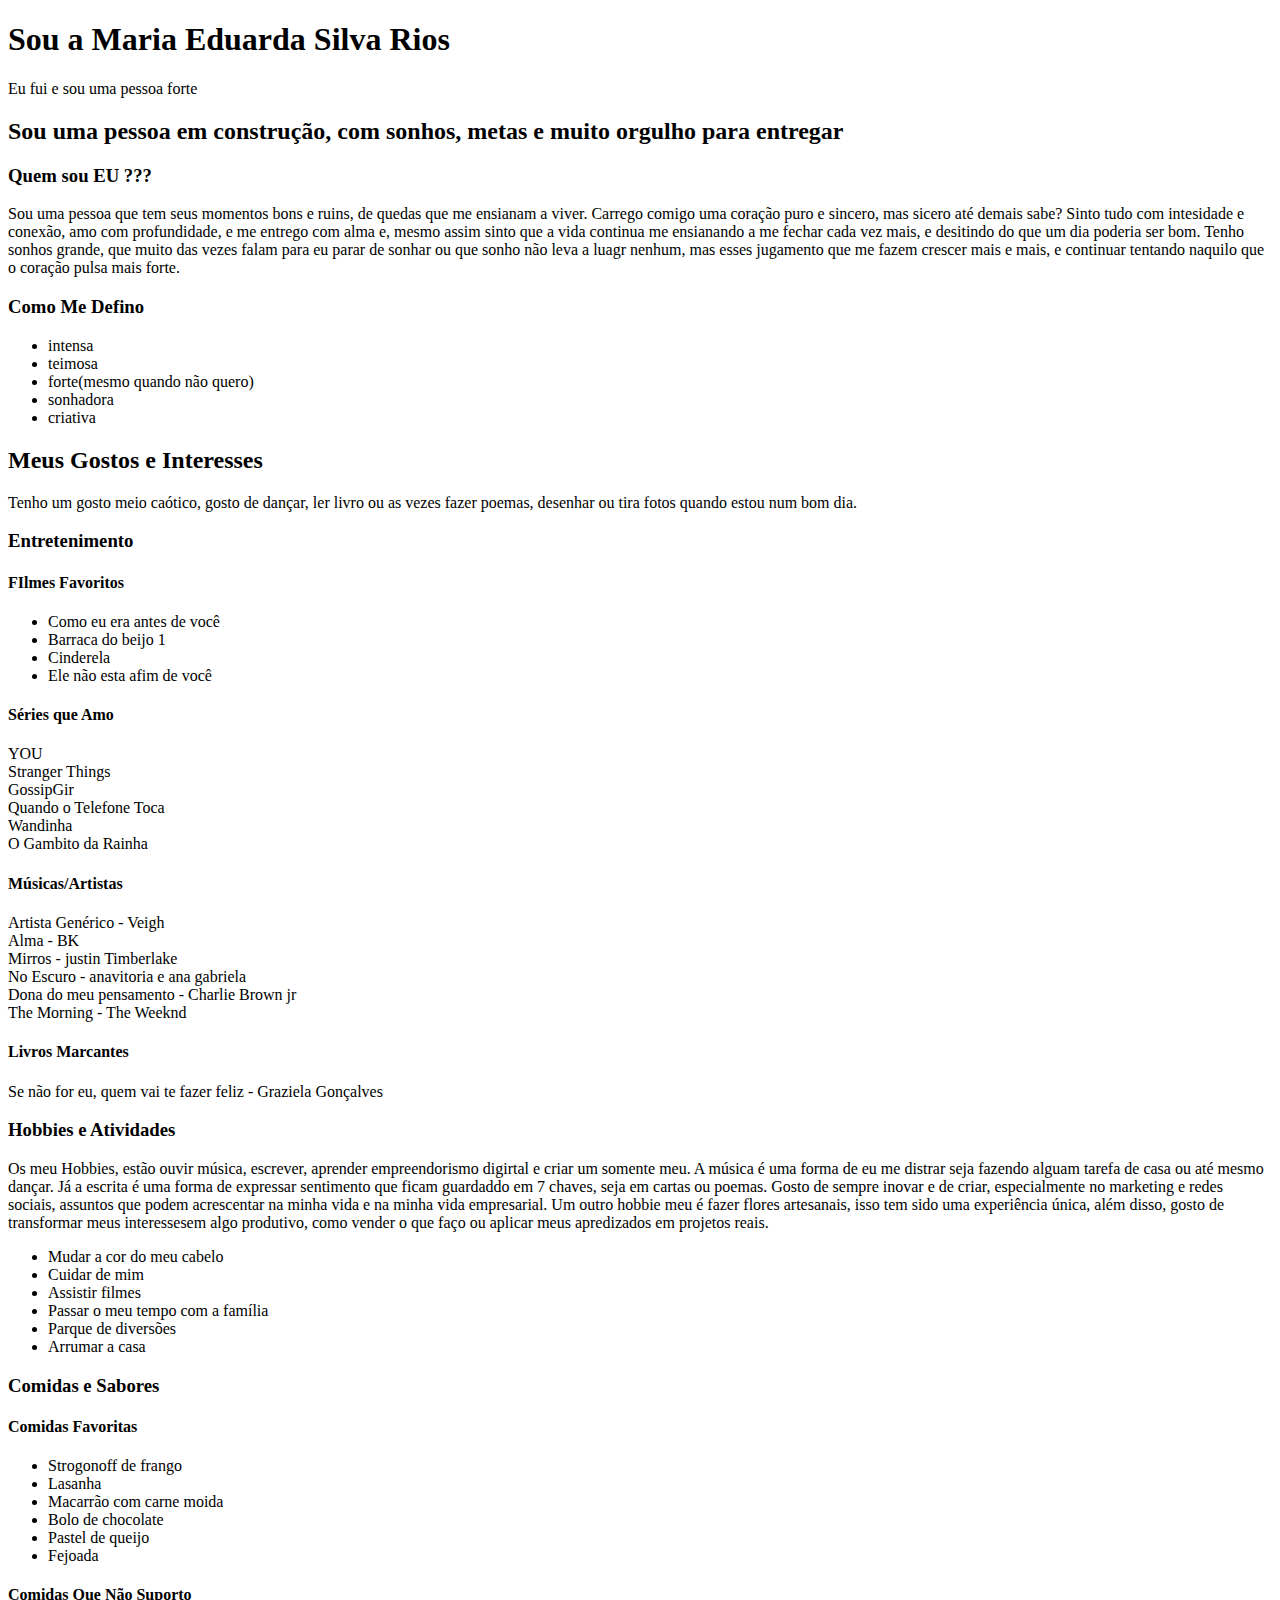
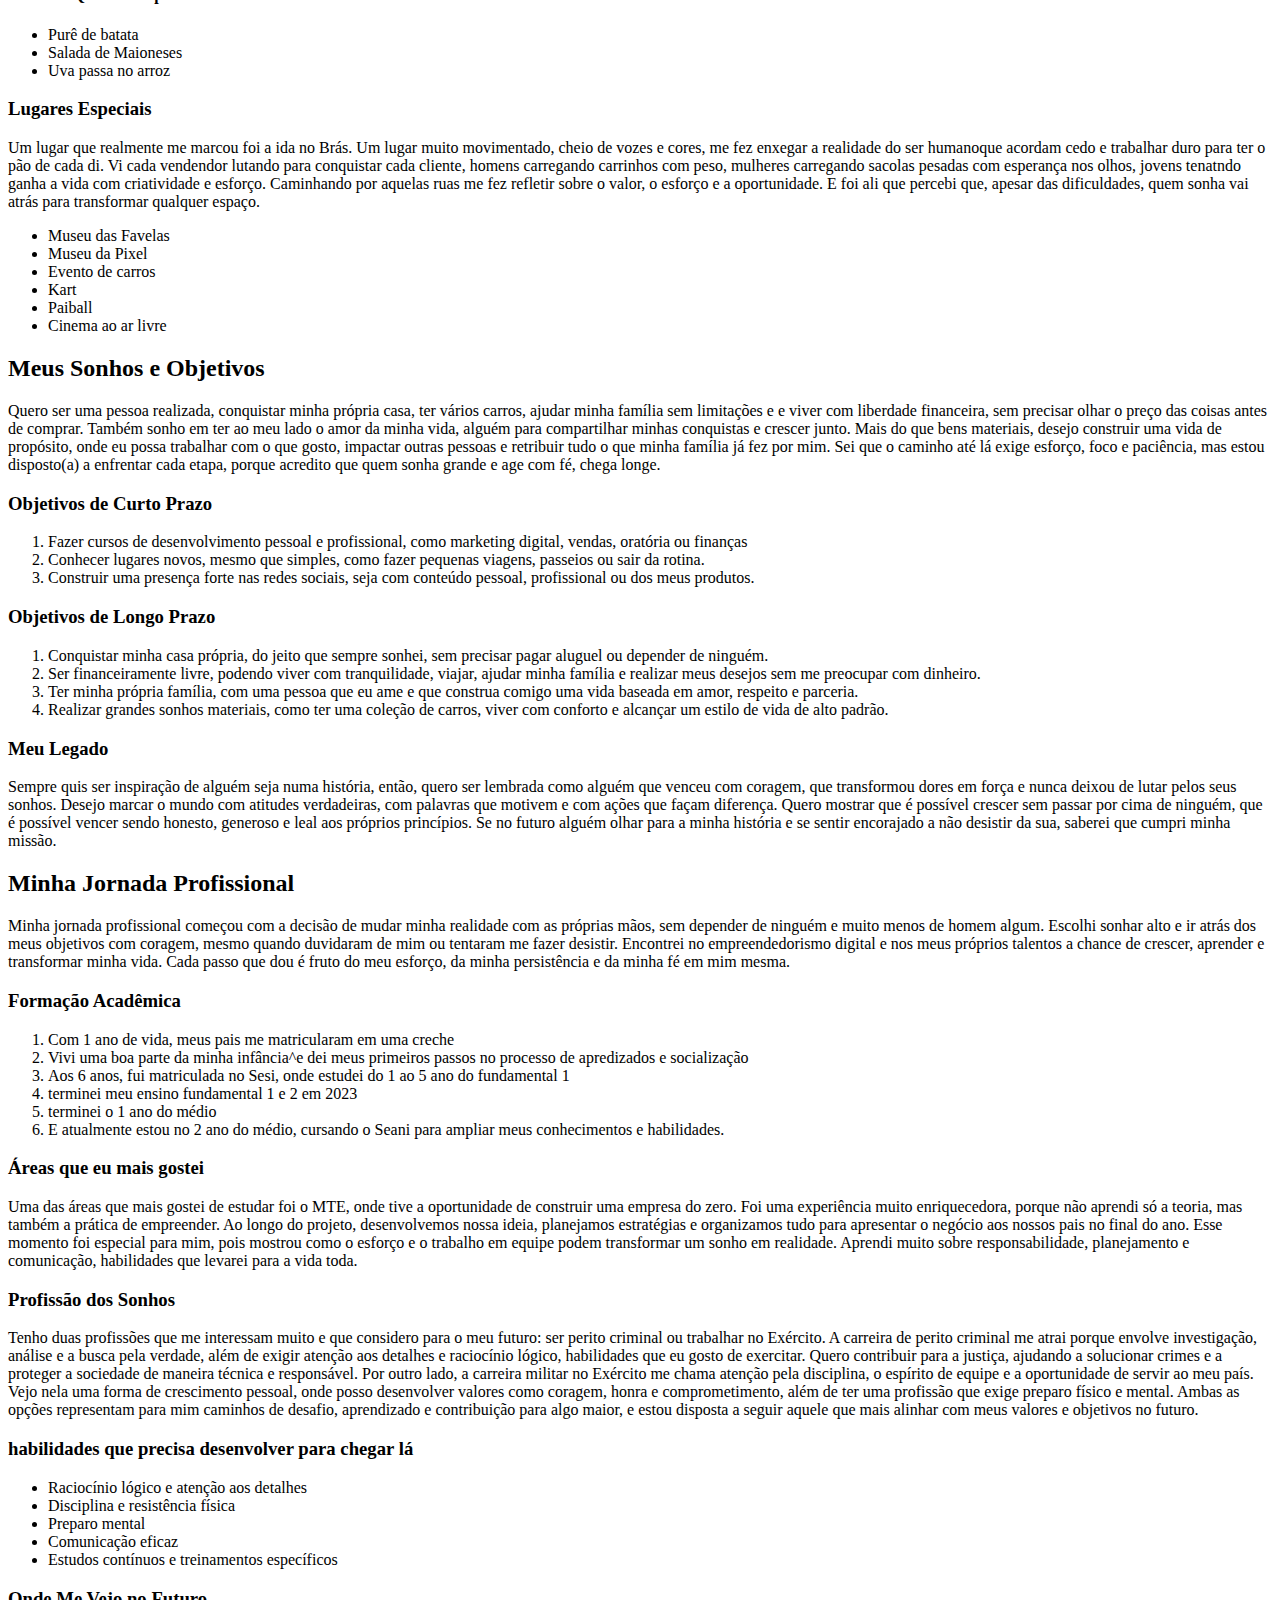
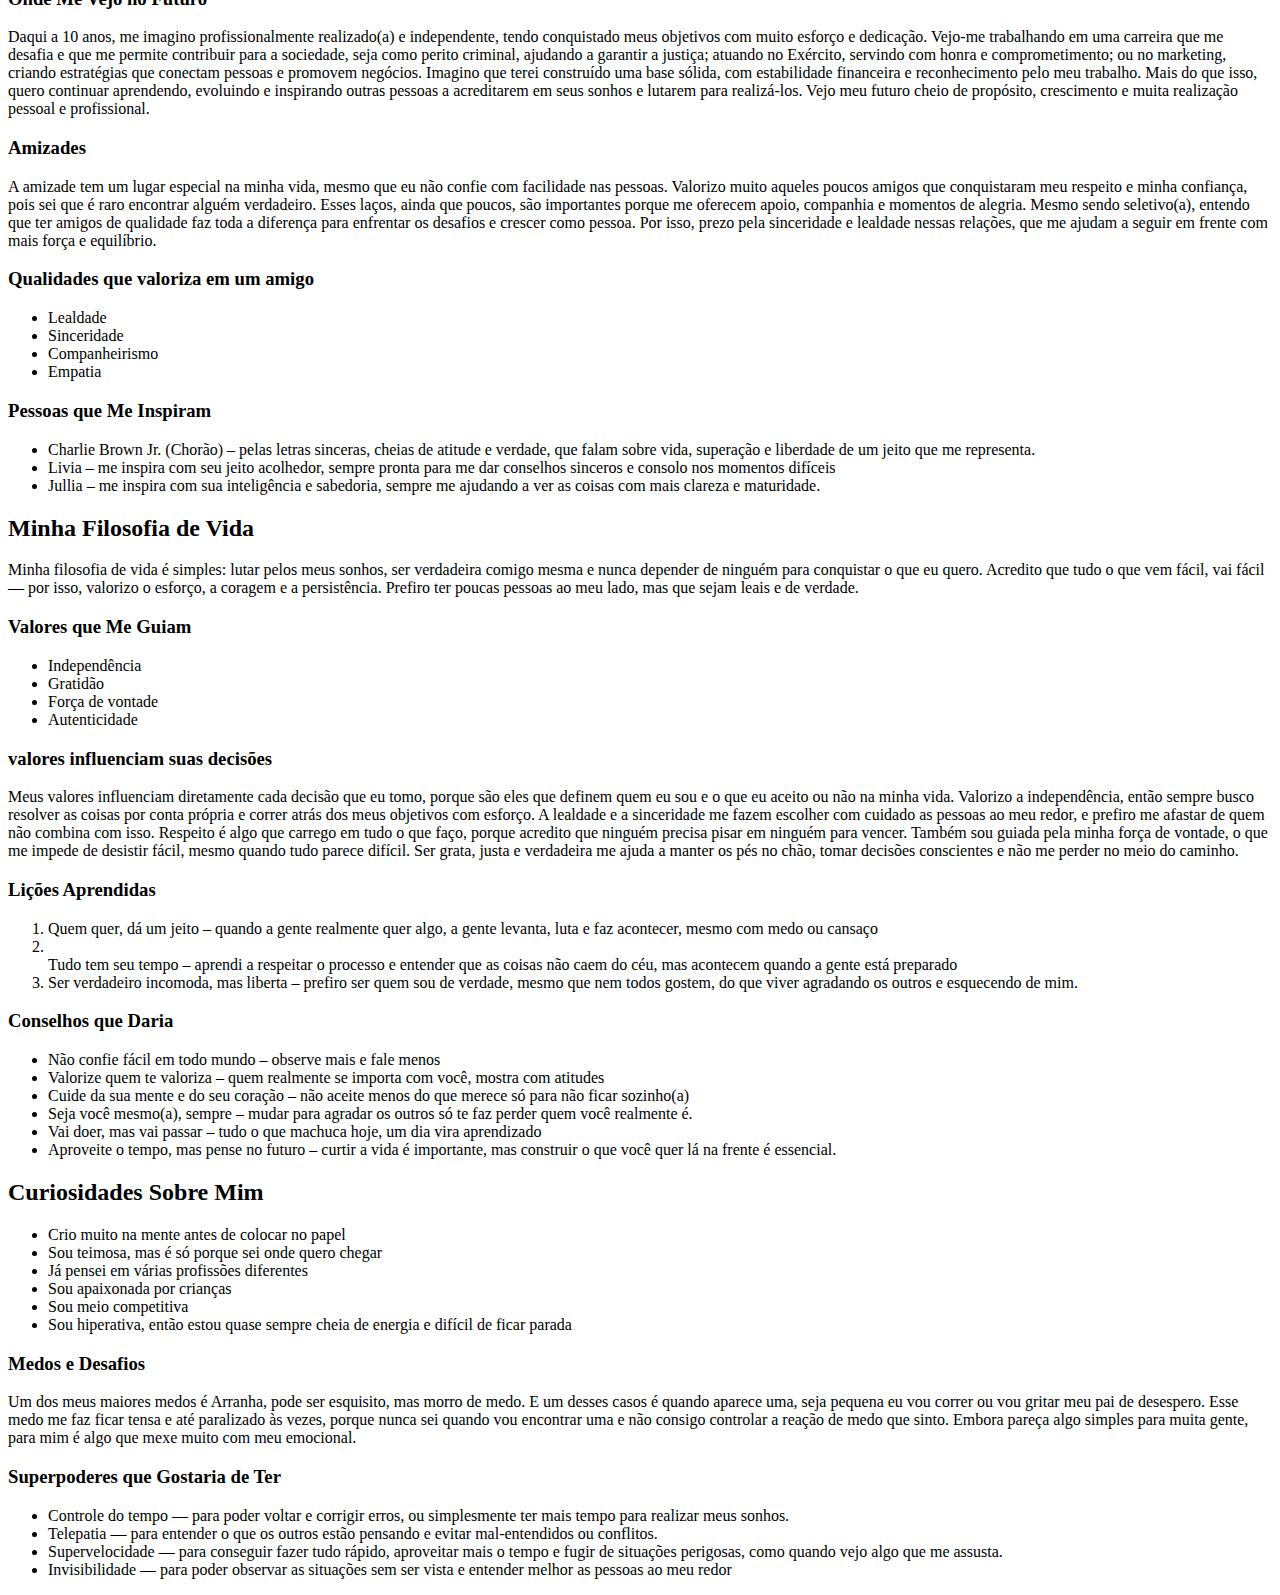
<file: index.html>
<!DOCTYPE html>
<html lang="pt-br">
<head>
    <meta charset="UTF-8">
    <meta name="viewport" content="width=device-width, initial-scale=1.0">
    <title>QUEM SOU??</title>
</head>
<body>
    <h1>Sou a Maria Eduarda Silva Rios</h1>
<p>Eu fui e sou uma pessoa forte</p>
    <h2>Sou uma pessoa em construção, com sonhos, metas e muito orgulho para entregar</h2>
    <h3>Quem sou EU ??? </h3>
    Sou uma pessoa que tem seus momentos bons e ruins, de quedas que me ensianam a viver. Carrego comigo uma coração puro e sincero, mas sicero até demais sabe? Sinto tudo com intesidade e conexão, amo com profundidade, e me entrego com alma e, mesmo assim sinto que a vida continua me ensianando a me fechar cada vez mais, e desitindo do que um dia poderia ser bom. Tenho sonhos grande, que muito das vezes falam para eu parar de sonhar ou que sonho não leva a luagr nenhum, mas esses jugamento que me fazem crescer mais e mais, e continuar tentando naquilo que o coração pulsa mais forte.
    <h3>Como Me Defino</h3>
    <ul>
        <li>intensa</li>
        <li>teimosa</li>
        <li>forte(mesmo quando não quero)</li>
        <li>sonhadora</li>
        <li>criativa</li>
    </ul>
    <h2>Meus Gostos e Interesses</h2>
    Tenho um gosto meio caótico, gosto de dançar, ler livro ou as vezes fazer poemas, desenhar ou tira fotos quando estou num  bom dia.
    <h3>Entretenimento</h3>
    <h4>FIlmes Favoritos</h4>
    <ul>
        <li>Como eu era antes de você</li>
        <li>Barraca do beijo 1</li>
        <li>Cinderela</li>
        <li>Ele não esta afim de você</li>
    </ul>
    <h4>Séries que Amo</h4>
    <li>YOU</li>
    <li>Stranger Things</li>
    <li>GossipGir</li>
    <li>Quando o Telefone Toca</li>
    <li>Wandinha</li>
    <li>O Gambito da Rainha</li>
    <h4>Músicas/Artistas</h4>
    <li>Artista Genérico - Veigh</li>
    <li>Alma - BK</li>
    <li>Mirros - justin Timberlake</li>
    <li>No Escuro - anavitoria e ana gabriela</li>
    <li>Dona do meu pensamento - Charlie Brown jr</li>
    <li>The Morning - The Weeknd</li>
    <h4>Livros Marcantes</h4>
    <li>Se não for eu, quem vai te fazer feliz - Graziela Gonçalves</li>
    <h3>Hobbies e Atividades</h3>
    Os meu Hobbies, estão ouvir música, escrever, aprender empreendorismo digirtal e criar um somente meu. A música é uma forma de eu me distrar seja fazendo alguam tarefa de casa ou até mesmo dançar. Já a escrita é uma forma de expressar sentimento que ficam guardaddo em 7 chaves, seja em cartas ou poemas. Gosto de sempre inovar e de  criar, especialmente no marketing e redes sociais, assuntos que podem acrescentar na minha vida e na minha vida empresarial. Um outro hobbie meu é fazer flores artesanais, isso tem sido uma experiência única, além disso, gosto de transformar meus interessesem algo produtivo, como vender o que faço ou aplicar meus apredizados em projetos reais.
    <ul>
        <li>Mudar a cor do meu cabelo</li>
        <li>Cuidar de mim</li>
        <li>Assistir filmes</li>
        <li>Passar o meu tempo com a família</li>
        <li>Parque de diversões</li>
        <li>Arrumar a casa</li>
    </ul>
    <h3>Comidas e Sabores</h3>
    <h4>Comidas Favoritas</h4>
    <ul>
        <li>Strogonoff de frango</li>
        <li>Lasanha</li>
        <li>Macarrão com carne moida</li>
        <li>Bolo de chocolate</li>
        <li>Pastel de queijo</li>
        <li>Fejoada</li>
    </ul>
    <h4>Comidas Que Não Suporto</h4>
    <ul>
        <li>Purê de batata</li>
        <li>Salada de Maioneses</li>
        <li>Uva passa no arroz</li>
    </ul>
    <h3>Lugares Especiais</h3>
    Um lugar que realmente me marcou foi a ida no Brás. Um lugar muito movimentado, cheio de vozes e cores, me fez enxegar a realidade do ser humanoque acordam cedo e trabalhar duro para ter o pão de cada di. Vi cada vendendor lutando para conquistar cada cliente, homens carregando carrinhos com peso, mulheres carregando sacolas pesadas com esperança nos olhos, jovens tenatndo ganha a vida com criatividade e esforço. Caminhando por aquelas ruas me fez refletir sobre o valor, o esforço e a oportunidade. E foi ali que percebi que, apesar das dificuldades, quem sonha vai atrás para transformar qualquer espaço.

    <ul>
        <li>Museu das Favelas</li>
        <li>Museu da Pixel</li>
        <li>Evento de carros</li>
        <li>Kart</li>
        <li>Paiball</li>
        <li>Cinema ao ar livre</li>
    </ul>

    <h2>Meus Sonhos e Objetivos</h2>
    Quero ser uma pessoa realizada, conquistar minha própria casa, ter vários carros, ajudar minha família sem limitações e e viver com liberdade financeira, sem precisar olhar o preço das coisas antes de comprar. Também sonho em ter ao meu lado o amor da minha vida, alguém para compartilhar minhas conquistas e crescer junto. Mais do que bens materiais, desejo construir uma vida de propósito, onde eu possa trabalhar com o que gosto, impactar outras pessoas e retribuir tudo o que minha família já fez por mim. Sei que o caminho até lá exige esforço, foco e paciência, mas estou disposto(a) a enfrentar cada etapa, porque acredito que quem sonha grande e age com fé, chega longe.

    <h3>Objetivos de Curto Prazo</h3>
    <ol>
        <li>Fazer cursos de desenvolvimento pessoal e profissional, como marketing digital, vendas, oratória ou finanças</li>
        <li>Conhecer lugares novos, mesmo que simples, como fazer pequenas viagens, passeios ou sair da rotina.</li>
        <li>Construir uma presença forte nas redes sociais, seja com conteúdo pessoal, profissional ou dos meus produtos.</li>
    </ol>

    <h3>Objetivos de Longo Prazo</h3>
    <ol>
        <li>Conquistar minha casa própria, do jeito que sempre sonhei, sem precisar pagar aluguel ou depender de ninguém.</li>
        <li>Ser financeiramente livre, podendo viver com tranquilidade, viajar, ajudar minha família e realizar meus desejos sem me preocupar com dinheiro.</li>
        <li>Ter minha própria família, com uma pessoa que eu ame e que construa comigo uma vida baseada em amor, respeito e parceria.</li>
        <li>Realizar grandes sonhos materiais, como ter uma coleção de carros, viver com conforto e alcançar um estilo de vida de alto padrão.</li>
    </ol>

    <h3>Meu Legado</h3>
   Sempre quis ser inspiração de alguém seja numa história, então, quero ser lembrada como alguém que venceu com coragem, que transformou dores em força e nunca deixou de lutar pelos seus sonhos. Desejo marcar o mundo com atitudes verdadeiras, com palavras que motivem e com ações que façam diferença. Quero mostrar que é possível crescer sem passar por cima de ninguém, que é possível vencer sendo honesto, generoso e leal aos próprios princípios. Se no futuro alguém olhar para a minha história e se sentir encorajado a não desistir da sua, saberei que cumpri minha missão.

   <h2>Minha Jornada Profissional</h2>
   Minha jornada profissional começou com a decisão de mudar minha realidade com as próprias mãos, sem depender de ninguém e muito menos de homem algum. Escolhi sonhar alto e ir atrás dos meus objetivos com coragem, mesmo quando duvidaram de mim ou tentaram me fazer desistir. Encontrei no empreendedorismo digital e nos meus próprios talentos a chance de crescer, aprender e transformar minha vida. Cada passo que dou é fruto do meu esforço, da minha persistência e da minha fé em mim mesma.

   <h3>Formação Acadêmica</h3>
   <ol>
    <li>Com 1 ano de vida, meus pais me matricularam em uma creche</li>
    <li>Vivi uma boa parte da minha infância^e dei meus primeiros passos no processo de apredizados e socialização</li>
    <li>Aos 6 anos, fui matriculada no Sesi, onde estudei do 1 ao 5 ano do fundamental 1</li>
    <li>terminei meu ensino fundamental 1 e 2 em 2023</li>
    <li>terminei o 1 ano do médio</li>
    <li>E atualmente estou no 2 ano do médio, cursando o Seani para ampliar meus conhecimentos e habilidades.</li>
   </ol>
    <h3>Áreas que eu mais gostei</h3>
   Uma das áreas que mais gostei de estudar foi o MTE, onde tive a oportunidade de construir uma empresa do zero. Foi uma experiência muito enriquecedora, porque não aprendi só a teoria, mas também a prática de empreender. Ao longo do projeto, desenvolvemos nossa ideia, planejamos estratégias e organizamos tudo para apresentar o negócio aos nossos pais no final do ano. Esse momento foi especial para mim, pois mostrou como o esforço e o trabalho em equipe podem transformar um sonho em realidade. Aprendi muito sobre responsabilidade, planejamento e comunicação, habilidades que levarei para a vida toda.

   <h3>Profissão dos Sonhos</h3>
   Tenho duas profissões que me interessam muito e que considero para o meu futuro: ser perito criminal ou trabalhar no Exército. A carreira de perito criminal me atrai porque envolve investigação, análise e a busca pela verdade, além de exigir atenção aos detalhes e raciocínio lógico, habilidades que eu gosto de exercitar. Quero contribuir para a justiça, ajudando a solucionar crimes e a proteger a sociedade de maneira técnica e responsável. Por outro lado, a carreira militar no Exército me chama atenção pela disciplina, o espírito de equipe e a oportunidade de servir ao meu país. Vejo nela uma forma de crescimento pessoal, onde posso desenvolver valores como coragem, honra e comprometimento, além de ter uma profissão que exige preparo físico e mental. Ambas as opções representam para mim caminhos de desafio, aprendizado e contribuição para algo maior, e estou disposta a seguir aquele que mais alinhar com meus valores e objetivos no futuro.
  <h3>habilidades que precisa desenvolver para chegar lá</h3>
   <ul>
    <li>Raciocínio lógico e atenção aos detalhes</li>
    <li>Disciplina e resistência física</li>
    <li>Preparo mental</li>
    <li>Comunicação eficaz</li>
    <li>Estudos contínuos e treinamentos específicos</li>
   </ul>

   <h3>Onde Me Vejo no Futuro</h3>
   Daqui a 10 anos, me imagino profissionalmente realizado(a) e independente, tendo conquistado meus objetivos com muito esforço e dedicação. Vejo-me trabalhando em uma carreira que me desafia e que me permite contribuir para a sociedade, seja como perito criminal, ajudando a garantir a justiça; atuando no Exército, servindo com honra e comprometimento; ou no marketing, criando estratégias que conectam pessoas e promovem negócios. Imagino que terei construído uma base sólida, com estabilidade financeira e reconhecimento pelo meu trabalho. Mais do que isso, quero continuar aprendendo, evoluindo e inspirando outras pessoas a acreditarem em seus sonhos e lutarem para realizá-los. Vejo meu futuro cheio de propósito, crescimento e muita realização pessoal e profissional.

<h3>Amizades</h3>
A amizade tem um lugar especial na minha vida, mesmo que eu não confie com facilidade nas pessoas. Valorizo muito aqueles poucos amigos que conquistaram meu respeito e minha confiança, pois sei que é raro encontrar alguém verdadeiro. Esses laços, ainda que poucos, são importantes porque me oferecem apoio, companhia e momentos de alegria. Mesmo sendo seletivo(a), entendo que ter amigos de qualidade faz toda a diferença para enfrentar os desafios e crescer como pessoa. Por isso, prezo pela sinceridade e lealdade nessas relações, que me ajudam a seguir em frente com mais força e equilíbrio.

<h3>Qualidades que valoriza em um amigo</h3>
<ul>
    <li>Lealdade</li>
    <li>Sinceridade</li>
    <li>Companheirismo</li>
    <li>Empatia</li>
</ul>

<h3>Pessoas que Me Inspiram</h3>
<ul>
    <li>Charlie Brown Jr. (Chorão) – pelas letras sinceras, cheias de atitude e verdade, que falam sobre vida, superação e liberdade de um jeito que me representa.</li>
    <li>Livia – me inspira com seu jeito acolhedor, sempre pronta para me dar conselhos sinceros e consolo nos momentos difíceis</li>
    <li>Jullia – me inspira com sua inteligência e sabedoria, sempre me ajudando a ver as coisas com mais clareza e maturidade.</li>
</ul>

<h2>Minha Filosofia de Vida</h2>
Minha filosofia de vida é simples: lutar pelos meus sonhos, ser verdadeira comigo mesma e nunca depender de ninguém para conquistar o que eu quero. Acredito que tudo o que vem fácil, vai fácil — por isso, valorizo o esforço, a coragem e a persistência. Prefiro ter poucas pessoas ao meu lado, mas que sejam leais e de verdade.

<h3>Valores que Me Guiam</h3>
<ul>
    <li>Independência</li>
    <li>Gratidão</li>
    <li>Força de vontade</li>
    <li>Autenticidade</li>
</ul>
<h3>valores influenciam suas decisões</h3>
  Meus valores influenciam diretamente cada decisão que eu tomo, porque são eles que definem quem eu sou e o que eu aceito ou não na minha vida. Valorizo a independência, então sempre busco resolver as coisas por conta própria e correr atrás dos meus objetivos com esforço. A lealdade e a sinceridade me fazem escolher com cuidado as pessoas ao meu redor, e prefiro me afastar de quem não combina com isso. Respeito é algo que carrego em tudo o que faço, porque acredito que ninguém precisa pisar em ninguém para vencer. Também sou guiada pela minha força de vontade, o que me impede de desistir fácil, mesmo quando tudo parece difícil. Ser grata, justa e verdadeira me ajuda a manter os pés no chão, tomar decisões conscientes e não me perder no meio do caminho. 
  
  <h3>Lições Aprendidas</h3>
  <ol>
    <li>Quem quer, dá um jeito – quando a gente realmente quer algo, a gente levanta, luta e faz acontecer, mesmo com medo ou cansaço</li>
    <li></li>Tudo tem seu tempo – aprendi a respeitar o processo e entender que as coisas não caem do céu, mas acontecem quando a gente está preparado</li>
    <li>Ser verdadeiro incomoda, mas liberta – prefiro ser quem sou de verdade, mesmo que nem todos gostem, do que viver agradando os outros e esquecendo de mim.</li>
  </ol>
  <h3>Conselhos que Daria</h3>
  <ul>
    <li>Não confie fácil em todo mundo – observe mais e fale menos</li>
    <li>Valorize quem te valoriza – quem realmente se importa com você, mostra com atitudes</li>
    <li>Cuide da sua mente e do seu coração – não aceite menos do que merece só para não ficar sozinho(a)</li>
    <li>Seja você mesmo(a), sempre – mudar para agradar os outros só te faz perder quem você realmente é.</li>
    <li>Vai doer, mas vai passar – tudo o que machuca hoje, um dia vira aprendizado</li>
    <li>Aproveite o tempo, mas pense no futuro – curtir a vida é importante, mas construir o que você quer lá na frente é essencial.</li>
  </ul>

  <h2>Curiosidades Sobre Mim</h2>
  <ul>
    <li>Crio muito na mente antes de colocar no papel</li>
    <li>Sou teimosa, mas é só porque sei onde quero chegar</li>
    <li>Já pensei em várias profissões diferentes</li>
    <li>Sou apaixonada por crianças</li>
    <li>Sou meio competitiva</li>
    <li>Sou hiperativa, então estou quase sempre cheia de energia e difícil de ficar parada</li>
  </ul>

  <h3>Medos e Desafios</h3>
  Um dos meus maiores medos é Arranha, pode ser esquisito, mas morro de medo. E um desses casos é quando aparece uma, seja pequena eu vou correr ou vou gritar meu pai de desespero. Esse medo me faz ficar tensa e até paralizado às vezes, porque nunca sei quando vou encontrar uma e não consigo controlar a reação de medo que sinto. Embora pareça algo simples para muita gente, para mim é algo que mexe muito com meu emocional.

  <h3>Superpoderes que Gostaria de Ter</h3>
  <ul>
    <li>Controle do tempo — para poder voltar e corrigir erros, ou simplesmente ter mais tempo para realizar meus sonhos.</li>
    <li>Telepatia — para entender o que os outros estão pensando e evitar mal-entendidos ou conflitos.</li>
    <li>Supervelocidade — para conseguir fazer tudo rápido, aproveitar mais o tempo e fugir de situações perigosas, como quando vejo algo que me assusta.</li>
    <li>Invisibilidade — para poder observar as situações sem ser vista e entender melhor as pessoas ao meu redor</li>
  </ul>


   



 


</body>
</html>
</file>
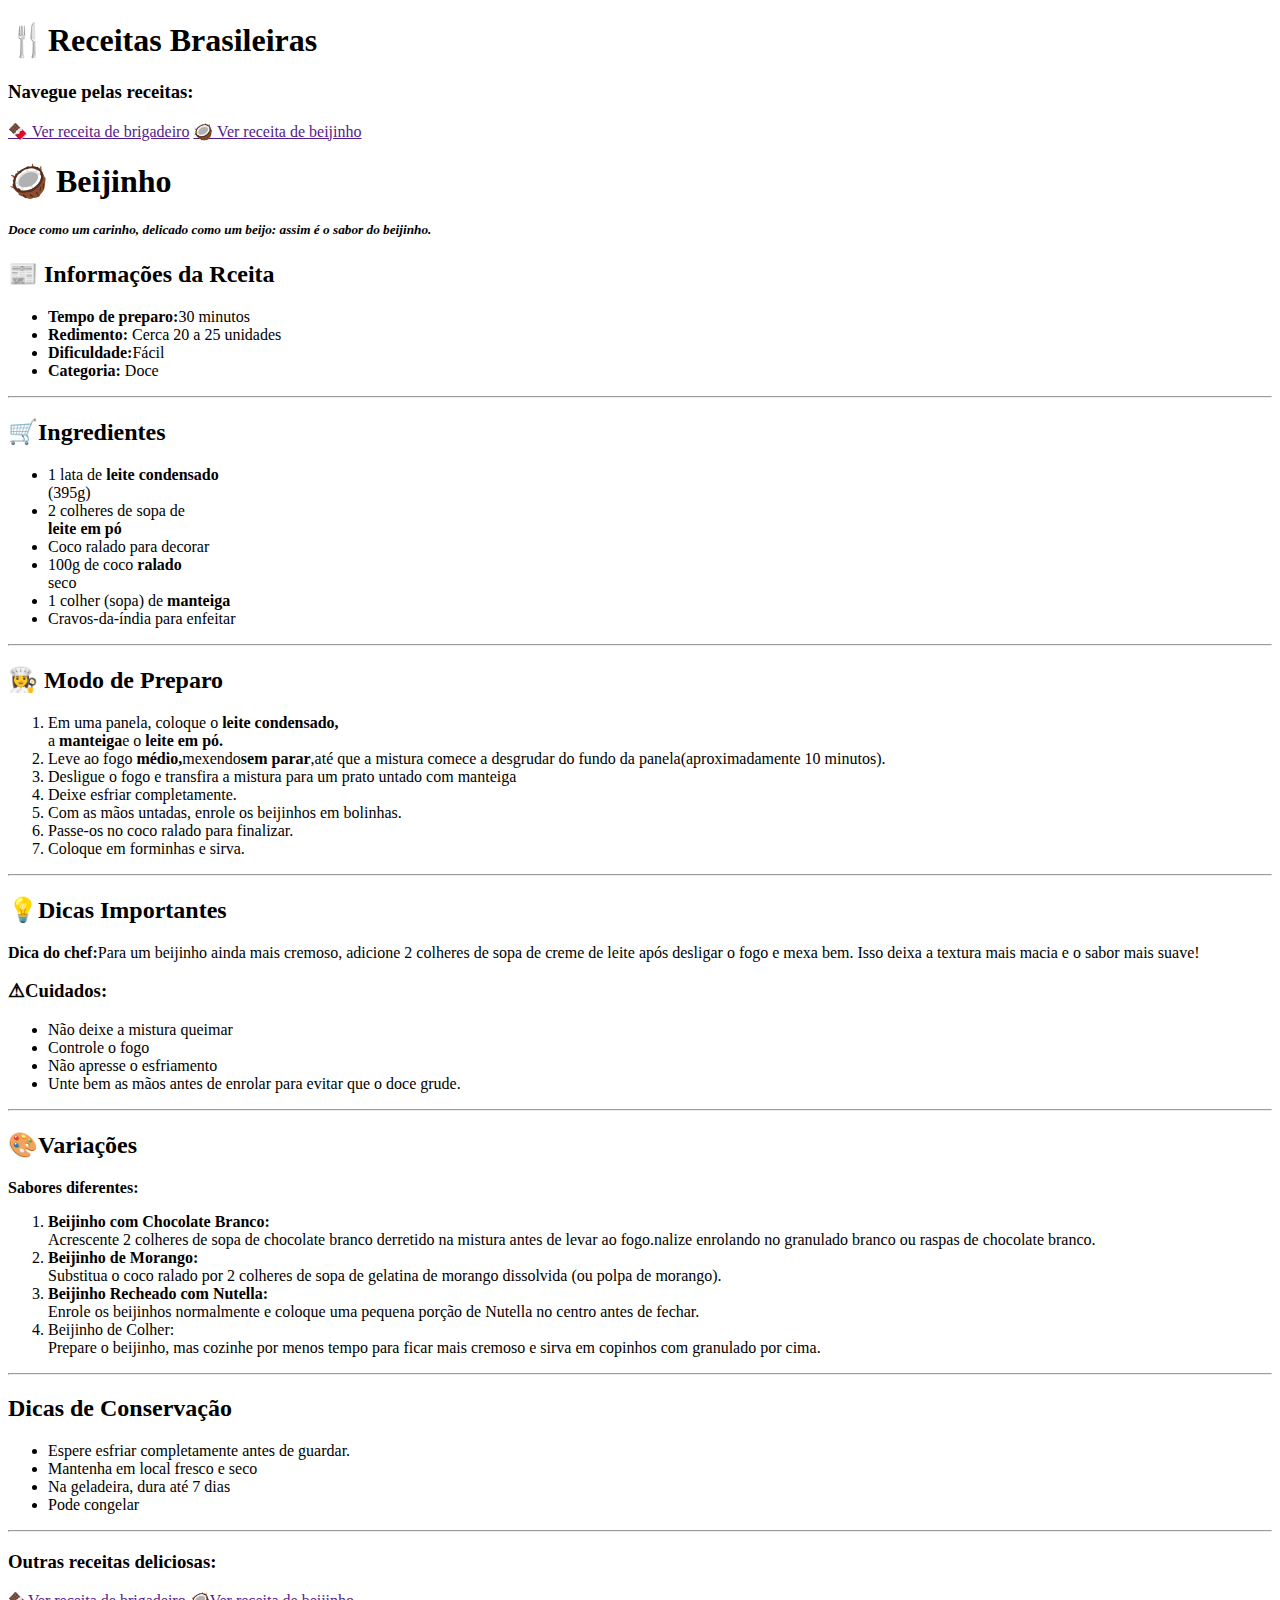
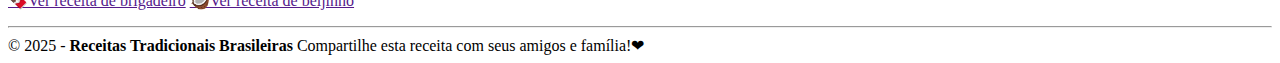
<file: aula2/beijinho.html>
<!DOCTYPE html>
<html lang="pt-br">
<head>
    <meta charset="UTF-8">
    <meta name="viewport" content="width=device-width, initial-scale=1.0">
    <title>Receitas Brasileiras</title>

</head>
<body>
     <h1>🍴Receitas Brasileiras </h1>
     <h3>Navegue pelas receitas:</h3>
     <p>
        <a href="">🍫 Ver receita de brigadeiro</a>
        <a href="">🥥 Ver receita de beijinho</a>
     </p>
     <h1>🥥 Beijinho</h1>
     <h5><em>Doce como um carinho, delicado como um beijo: assim é o sabor do beijinho.</em></h5>

     <h2>📰 Informações da Rceita</h2>
     <ul>
        <li><strong>Tempo de preparo:</strong>30 minutos</li>
        <li><strong>Redimento:</strong> Cerca 20 a 25 unidades</li>
        <li><strong>Dificuldade:</strong>Fácil</li>
        <li><strong>Categoria:</strong> Doce</li>
     </ul>
<hr>

<h2>🛒Ingredientes</h2>
    <ul>
        <li> 1 lata de <strong> leite condensado</strong> </li>(395g)
        <li>2 colheres de sopa de</li><strong>leite em pó</strong>
        <li>Coco ralado para decorar</li>
        <li> 100g de coco<strong> ralado</strong></li> seco
        <li>1 colher (sopa) de  <strong> manteiga</strong></li>
        <li>Cravos-da-índia para enfeitar</li>

    </ul>
 <hr>


<h2>👩‍🍳 Modo de Preparo</h2>
        <ol>
           <li>Em uma panela, coloque o <strong>leite condensado,</strong></li>a <strong>manteiga</strong>e o <strong>leite em pó.</strong>
            <li>Leve ao fogo <strong> médio,</strong>mexendo<strong>sem parar</strong>,até que a mistura comece a desgrudar do fundo da panela(aproximadamente 10 minutos).</li>
            <li>Desligue o fogo e transfira a mistura para um prato untado com manteiga</li>
             <li>Deixe esfriar completamente.</li>
            <li>Com as mãos untadas, enrole os beijinhos em bolinhas.</li>
            <li>Passe-os no coco ralado para finalizar.</li>
            <li>Coloque em forminhas e sirva.</li>
        </ol>
 <hr>  
 

<h2>💡Dicas Importantes</h2>
<strong>Dica do chef:</strong>Para um beijinho ainda mais cremoso, adicione 2 colheres de sopa de creme de leite após desligar o fogo e mexa bem.
Isso deixa a textura mais macia e o sabor mais suave!                                                          
<h3>⚠Cuidados:</h3>
<ul>
 <li>Não deixe a mistura queimar </li>
<li>Controle o fogo </li>
 <li>Não apresse o esfriamento</li>
 <li>Unte bem as mãos antes de enrolar para evitar que o doce grude.</li>
</ul>
           

<hr>
<h2>🎨Variações</h2> 
          <strong>Sabores diferentes:</strong>
          <ol>
            <li><strong> Beijinho com Chocolate Branco:</strong></li>Acrescente 2 colheres de sopa de chocolate branco derretido na mistura antes de levar ao fogo.nalize enrolando no granulado branco ou raspas de chocolate branco.
            <li><strong> Beijinho de Morango:</strong></li>Substitua o coco ralado por 2 colheres de sopa de gelatina de morango dissolvida (ou polpa de morango).
            <li><strong>Beijinho Recheado com Nutella:</strong></li>Enrole os beijinhos normalmente e coloque uma pequena porção de Nutella no centro antes de fechar. 
            <li>Beijinho de Colher:</li>Prepare o beijinho, mas cozinhe por menos tempo para ficar mais cremoso e sirva em copinhos com granulado por cima.
         </ol> 
         <hr>


         <h2>Dicas de Conservação</h2>
<ul>
    <li>Espere esfriar completamente antes de guardar.</li>
    <li>Mantenha em local fresco e seco </li>
    <li>Na geladeira, dura até 7 dias </li>
    <li>Pode congelar</li>
</ul>
<hr>
<h3>Outras receitas deliciosas:</h3>
   <p>
    <a href="">🍫Ver receita de brigadeiro</a>
    <a href="">🥥Ver receita de beijinho</a>
    <hr>
    © 2025 - <strong>Receitas Tradicionais Brasileiras</strong>
    Compartilhe esta receita com seus amigos e família!❤


        
</body>
</html>
</file>
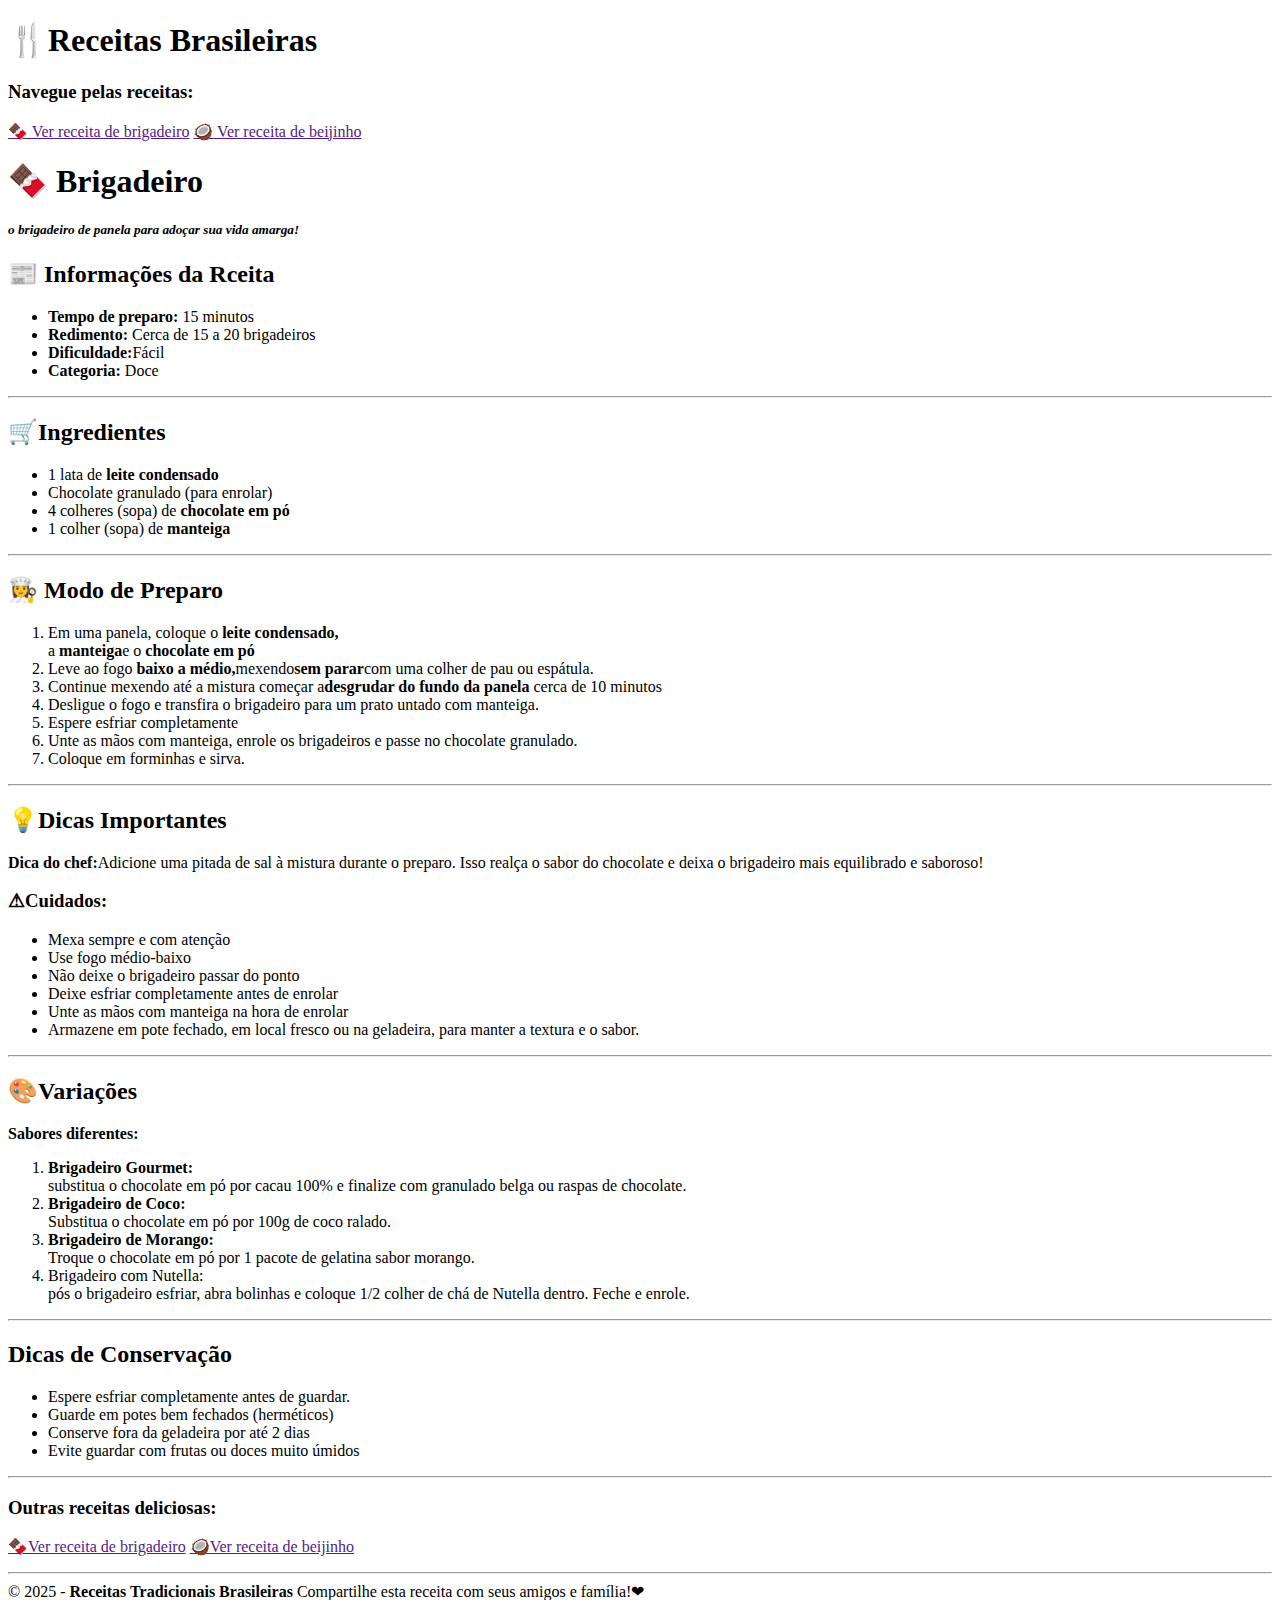
<file: aula2/brigadeiro.html>
<!DOCTYPE html>
<html lang="pt-br">
<head>
    <meta charset="UTF-8">
    <meta name="viewport" content="width=device-width, initial-scale=1.0">
    <title>Receitas Brasileiras</title>

</head>
<body>
     <h1>🍴Receitas Brasileiras </h1>
     <h3>Navegue pelas receitas:</h3>
     <p>
        <a href="">🍫 Ver receita de brigadeiro</a>
        <a href="">🥥 Ver receita de beijinho</a>
     </p>
     <h1>🍫 Brigadeiro</h1>
     <h5><em>o brigadeiro de panela para adoçar sua vida amarga!</em></h5>

     <h2>📰 Informações da Rceita</h2>
     <ul>
        <li><strong>Tempo de preparo:</strong> 15 minutos</li>
        <li><strong>Redimento:</strong> Cerca de 15 a 20 brigadeiros</li>
        <li><strong>Dificuldade:</strong>Fácil</li>
        <li><strong>Categoria:</strong> Doce</li>
     </ul>
<hr>

<h2>🛒Ingredientes</h2>
    <ul>
        <li> 1 lata de <strong> leite condensado</strong> </li>
        <li>Chocolate granulado (para enrolar)</li>
        <li>4 colheres (sopa) de <strong>chocolate em pó</strong></li>
        <li>1 colher (sopa) de  <strong> manteiga</strong></li>

    </ul>
 <hr>


<h2>👩‍🍳 Modo de Preparo</h2>
        <ol>
           <li>Em uma panela, coloque o <strong>leite condensado,</strong></li>a <strong>manteiga</strong>e o <strong>chocolate em pó</strong>
            <li>Leve ao fogo <strong>baixo a médio,</strong>mexendo<strong>sem parar</strong>com uma colher de pau ou espátula.</li>
            <li>Continue mexendo até a mistura começar a<strong>desgrudar do fundo da panela </strong> cerca de 10 minutos</li>
             <li>Desligue o fogo e transfira o brigadeiro para um prato untado com manteiga.</li>
            <li>Espere esfriar completamente</li>
            <li>Unte as mãos com manteiga, enrole os brigadeiros e passe no chocolate granulado. </li>
            <li>Coloque em forminhas e sirva.</li>
        </ol>
 <hr>  
 

<h2>💡Dicas Importantes</h2>
<strong>Dica do chef:</strong>Adicione uma pitada de sal à mistura durante o preparo.
Isso realça o sabor do chocolate e deixa o brigadeiro mais equilibrado e saboroso!                                                          
<h3>⚠Cuidados:</h3>
<ul>
 <li>Mexa sempre e com atenção</li>
<li>Use fogo médio-baixo </li>
 <li>Não deixe o brigadeiro passar do ponto</li>
 <li>Deixe esfriar completamente antes de enrolar</li>
 <li>Unte as mãos com manteiga na hora de enrolar</li>
 <li>Armazene em pote fechado, em local fresco ou na geladeira, para manter a textura e o sabor.
</li>
</ul>
           

<hr>
<h2>🎨Variações</h2> 
          <strong>Sabores diferentes:</strong>
          <ol>
            <li><strong>Brigadeiro Gourmet:</strong></li>substitua o chocolate em pó por cacau 100% e finalize com granulado belga ou raspas de chocolate.
            <li><strong>Brigadeiro de Coco:</strong></li>Substitua o chocolate em pó por 100g de coco ralado.
            <li><strong>Brigadeiro de Morango:</strong></li> Troque o chocolate em pó por 1 pacote de gelatina sabor morango.
            <li>Brigadeiro com Nutella:</li>pós o brigadeiro esfriar, abra bolinhas e coloque 1/2 colher de chá de Nutella dentro. Feche e enrole.
         </ol> 
         <hr>


         <h2>Dicas de Conservação</h2>
<ul>
    <li>Espere esfriar completamente antes de guardar.</li>
    <li>Guarde em potes bem fechados (herméticos)</li>
    <li>Conserve fora da geladeira por até 2 dias</li>
    <li>Evite guardar com frutas ou doces muito úmidos</li>
</ul>
<hr>
<h3>Outras receitas deliciosas:</h3>
   <p>
    <a href="">🍫Ver receita de brigadeiro</a>
    <a href="">🥥Ver receita de beijinho</a>
    <hr>
    © 2025 - <strong>Receitas Tradicionais Brasileiras</strong>
    Compartilhe esta receita com seus amigos e família!❤


        
</body>
</html>
</file>
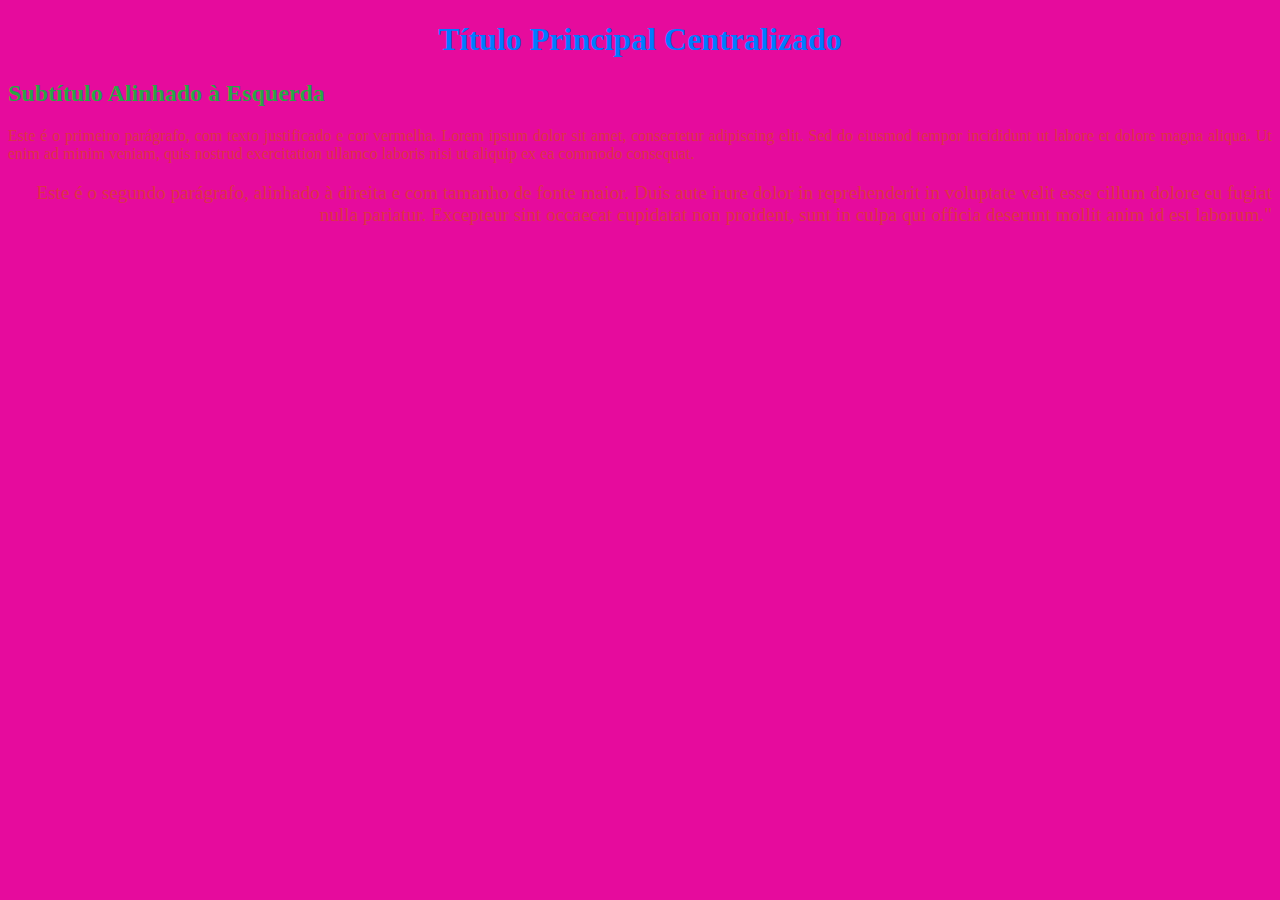
<file: Aula_3/Meu_site.html>
<!DOCTYPE html>
<html lang="pt-br">
<head>
    <meta charset="UTF-8">
    <meta name="viewport" content="width=device-width, initial-scale=1.0">
    <title>Meu mini site</title>
</head>
<body>
    <style>
        body{
            background-color: #e60b9d; /* Fundo azul claro */
        }
        h1{
            text-align: center;
    color: #007bff; /* Azul */
        }
        h2{
            text-align: left;
    color: #28a745; /* Verde */
        }
        p{
            text-align: justify;
    color: #dc3545; /* Vermelho */
        }
        .direita{
            text-align: right;
    font-size: 1.2em; /* Tamanho de fonte maior */
        }
    </style>
</body>
</html>

<h1>Título Principal Centralizado</h1>

<h2>Subtítulo Alinhado à Esquerda</h2>

<p>Este é o primeiro parágrafo, com texto justificado e cor vermelha. Lorem ipsum dolor sit amet, consectetur adipiscing elit. Sed do eiusmod tempor incididunt ut labore et dolore magna aliqua. Ut enim ad minim veniam, quis nostrud exercitation ullamco laboris nisi ut aliquip ex ea commodo consequat.
</p>

<p class="direita">Este é o segundo parágrafo, alinhado à direita e com tamanho de fonte maior. Duis aute irure dolor in reprehenderit in voluptate velit esse cillum dolore eu fugiat nulla pariatur. Excepteur sint occaecat cupidatat non proident, sunt in culpa qui officia deserunt mollit anim id est laborum."
</p>
</file>
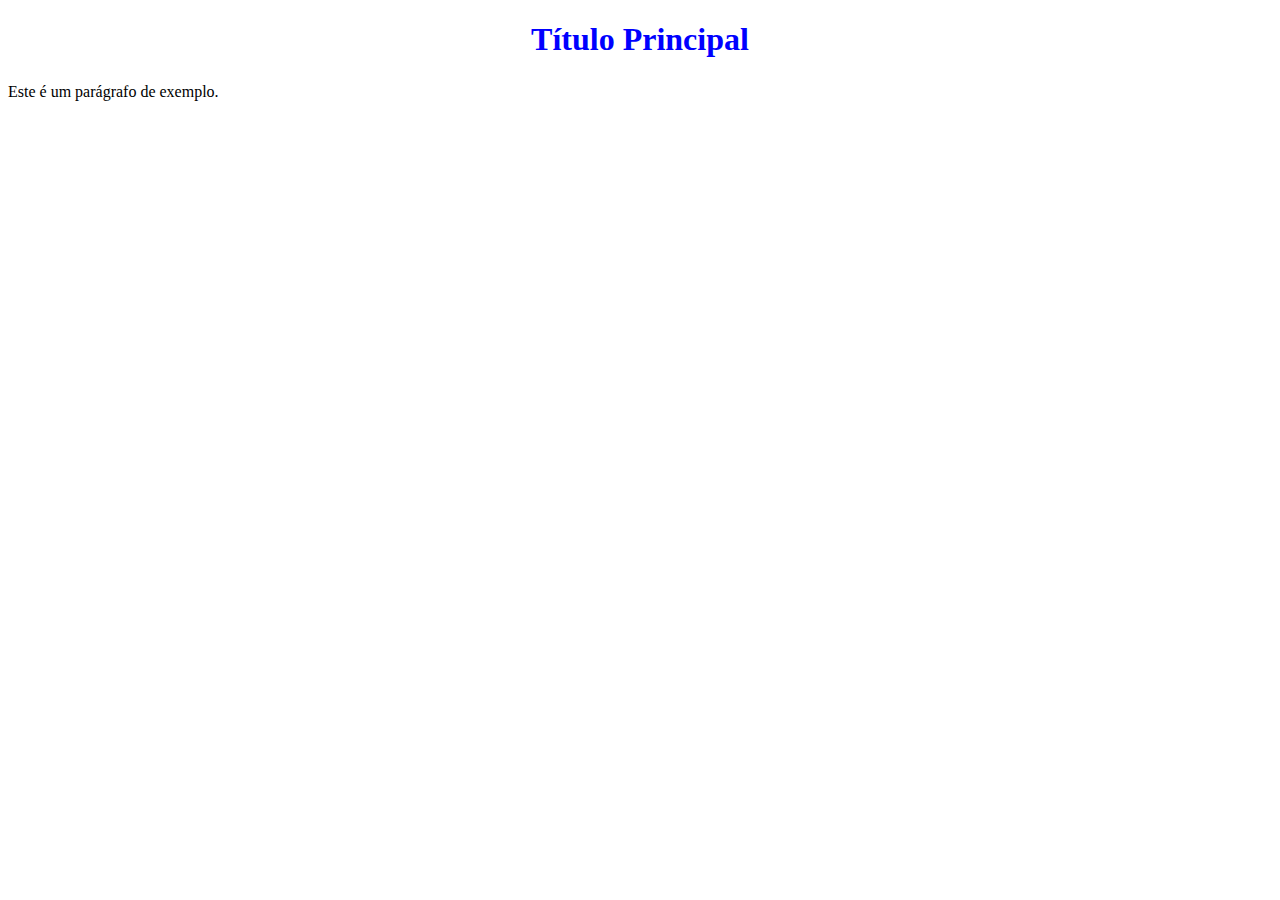
<file: Aula_3/teste-externo.html>
<!DOCTYPE html>
<html lang="pt-br">
<head>
    <meta charset="UTF-8">
    <meta name="viewport" content="width=device-width, initial-scale=1.0">
    <title>Meu site</title>
    <link rel="stylesheet" href="style.css">
</head>
<body>
    <h1>Título Principal</h1>
  <p>Este é um parágrafo de exemplo.</p>
</body>
</html>
</file>
<file: Aula_3/style.css>
h1 {
  color: blue;
  text-align: center;
}

p {
  font-size: 16px;
  line-height: 1.5;
}
</file>
